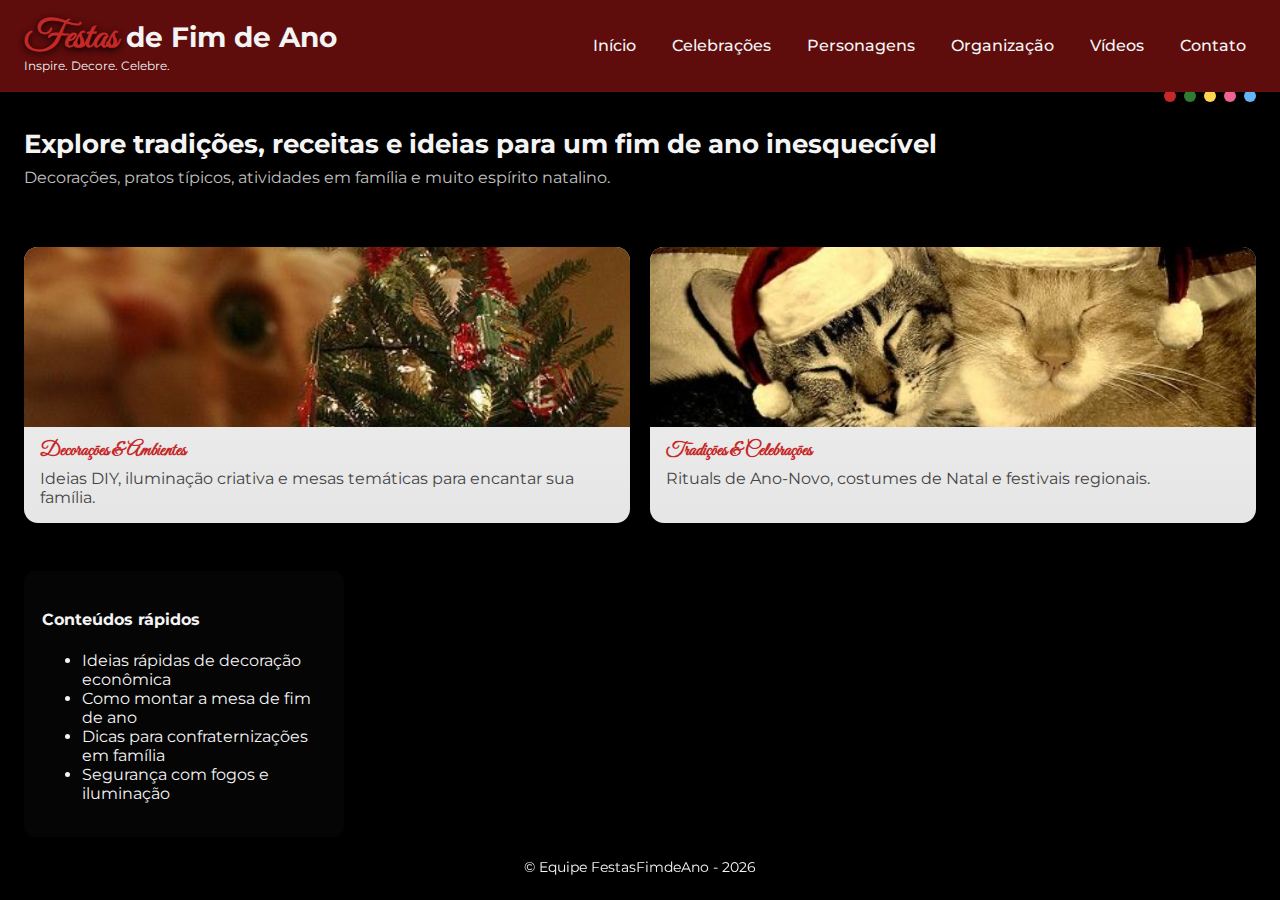
<file: index.html>
<!doctype html>
<html lang="pt-BR">
<head>
  <meta charset="utf-8">
  <meta name="viewport" content="width=device-width,initial-scale=1">
  <title>Festividades de Fim de Ano</title>
  <meta name="description" content="Ideias, tradições, receitas e decorações para as festividades de fim de ano.">
  <meta name="keywords" content="Natal, Ano Novo, decorações, receitas, festividades">
  <link rel="icon" href="data:image/svg+xml,%3Csvg xmlns='http://www.w3.org/2000/svg' viewBox='0 0 100 100'%3E%3Ccircle fill='%23c62828' cx='50' cy='50' r='45'/%3E%3Ctext x='50' y='57' font-size='42' text-anchor='middle' fill='white' font-family='sans-serif'%3E%F0%9F%8E%84%3C/text%3E%3C/svg%3E">
  <link href="https://fonts.googleapis.com/css2?family=Great+Vibes&family=Montserrat:wght@300;500;700&display=swap" rel="stylesheet">
  <link rel="stylesheet" href="./css/estilo.css">
</head>
<body>
  <div id="snow"></div>
  <header class="site-header">
    <div class="brand">
      <h1><span class="cursive">Festas</span> de Fim de Ano</h1>
      <p class="subtitle">Inspire. Decore. Celebre.</p>
    </div>
    <button id="hambtn" class="hambtn" aria-label="Abrir menu">&#9776;</button>
    <nav id="mainnav" class="mainnav">
      <ul>
        <li><a href="index.html">Início</a></li>
        <li><a href="celebracoes.html">Celebrações</a></li>
        <li><a href="personalidades.html">Personagens</a></li>
        <li><a href="organizacao.html">Organização</a></li>
        <li><a href="videos.html">Vídeos</a></li>
        <li><a href="contato.html">Contato</a></li>
      </ul>
    </nav>
  </header>

  <main>
    <section class="hero">
      <div class="hero-content">
        <h2>Explore tradições, receitas e ideias para um fim de ano inesquecível</h2>
        <p>Decorações, pratos típicos, atividades em família e muito espírito natalino.</p>
      </div>
      <div class="lights" aria-hidden="true">
        <span class="light"></span><span class="light"></span><span class="light"></span>
        <span class="light"></span><span class="light"></span>
      </div>
    </section>

    <section class="cards">
      <article class="card" onclick="location.href='organizacao.html'">
        <img src="imagens/decoracao.JPG" alt="Decorações e Ambientes">
        <h3>Decorações & Ambientes</h3>
        <p>Ideias DIY, iluminação criativa e mesas temáticas para encantar sua família.</p>
      </article>

      <article class="card" onclick="location.href='celebracoes.html'">
        <img src="imagens/tradicao.JPG" alt="Tradições e Celebrações">
        <h3>Tradições & Celebrações</h3>
        <p>Rituals de Ano-Novo, costumes de Natal e festivais regionais.</p>
      </article>
    </section>

    <aside class="related">
      <h4>Conteúdos rápidos</h4>
      <ul>
        <li>Ideias rápidas de decoração econômica</li>
        <li>Como montar a mesa de fim de ano</li>
        <li>Dicas para confraternizações em família</li>
        <li>Segurança com fogos e iluminação</li>
      </ul>
    </aside>

  </main>

  <footer class="site-footer">
    <p>&copy; Equipe FestasFimdeAno - <span id="year"></span></p>
  </footer>

  <script src="js/script.js"></script>
</body>
</html>
</file>
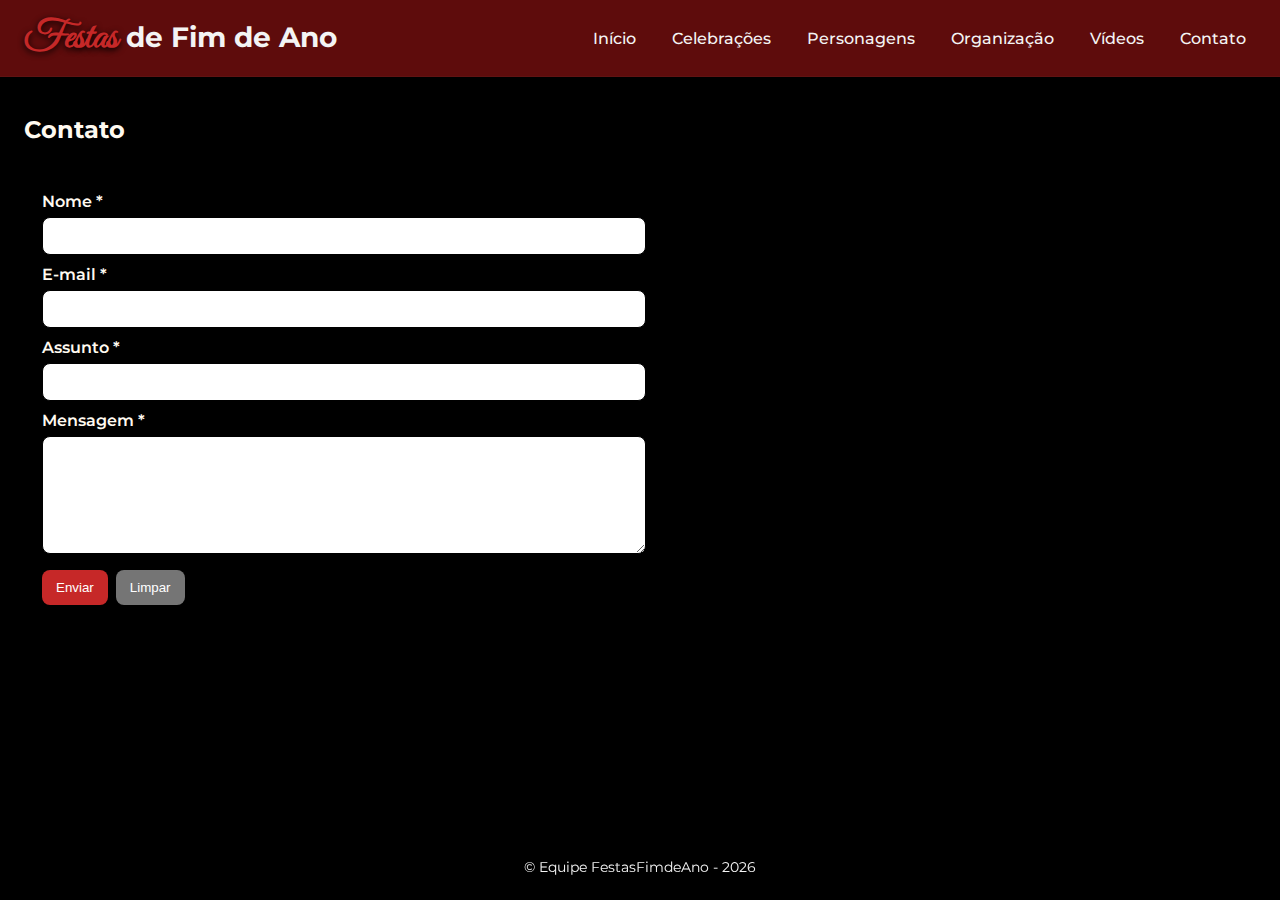
<file: contato.html>
<!doctype html>
<html lang="pt-BR">
<head>
  <meta charset="utf-8">
  <meta name="viewport" content="width=device-width,initial-scale=1">
  <title>Contato</title>
  <link href="https://fonts.googleapis.com/css2?family=Great+Vibes&family=Montserrat:wght@300;500;700&display=swap" rel="stylesheet">
  <link rel="stylesheet" href="./css/estilo.css">
  <link rel="icon" href="data:image/svg+xml,%3Csvg xmlns='http://www.w3.org/2000/svg' viewBox='0 0 100 100'%3E%3Ccircle fill='%23c62828' cx='50' cy='50' r='45'/%3E%3Ctext x='50' y='57' font-size='42' text-anchor='middle' fill='white' font-family='sans-serif'%3E%F0%9F%8E%84%3C/text%3E%3C/svg%3E">
</head>
<body>
  <div id="snow"></div>
  <header class="site-header">
    <div class="brand">
      <h1><span class="cursive">Festas</span> de Fim de Ano</h1>
    </div>
    <button id="hambtn6" class="hambtn" aria-label="Abrir menu">&#9776;</button>
    <nav id="mainnav6" class="mainnav">
      <ul>
        <li><a href="index.html">Início</a></li>
        <li><a href="celebracoes.html">Celebrações</a></li>
        <li><a href="personalidades.html">Personagens</a></li>
        <li><a href="organizacao.html">Organização</a></li>
        <li><a href="videos.html">Vídeos</a></li>
        <li><a href="contato.html">Contato</a></li>
      </ul>
    </nav>
  </header>

  <main class="container">
    <h2>Contato</h2>
    <form id="contatoForm" action="processa.html" method="get" onsubmit="return validateForm()">
      <label for="nome">Nome *</label>
      <input id="nome" name="nome" type="text" maxlength="80" required>

      <label for="email">E-mail *</label>
      <input id="email" name="email" type="email" maxlength="100" required>

      <label for="assunto">Assunto *</label>
      <input id="assunto" name="assunto" type="text" maxlength="100" required>

      <label for="mensagem">Mensagem *</label>
      <textarea id="mensagem" name="mensagem" rows="6" maxlength="1000" required></textarea>

      <div class="form-actions">
        <button type="submit">Enviar</button>
        <button type="reset">Limpar</button>
      </div>
    </form>
  </main>

  <footer class="site-footer">
    <p>&copy; Equipe FestasFimdeAno - <span id="year6"></span></p>
  </footer>
  <script src="js/script.js"></script>
</body>
</html>
</file>
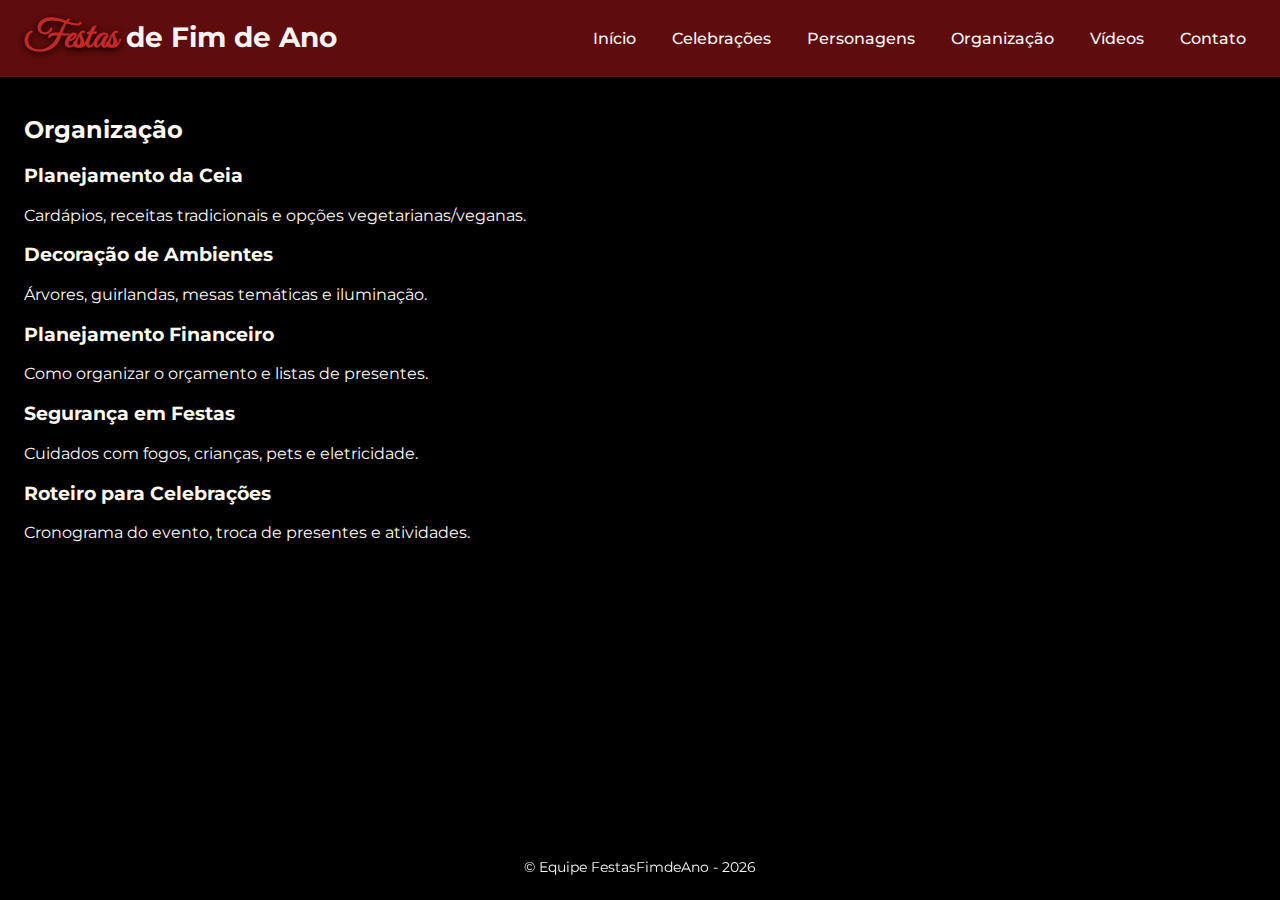
<file: organizacao.html>
<!doctype html>
<html lang="pt-BR">
<head>
  <meta charset="utf-8">
  <meta name="viewport" content="width=device-width,initial-scale=1">
  <title>Organização das Festividades</title>
  <link href="https://fonts.googleapis.com/css2?family=Great+Vibes&family=Montserrat:wght@300;500;700&display=swap" rel="stylesheet">
  <link rel="stylesheet" href="./css/estilo.css">
  <link rel="icon" href="data:image/svg+xml,%3Csvg xmlns='http://www.w3.org/2000/svg' viewBox='0 0 100 100'%3E%3Ccircle fill='%23c62828' cx='50' cy='50' r='45'/%3E%3Ctext x='50' y='57' font-size='42' text-anchor='middle' fill='white' font-family='sans-serif'%3E%F0%9F%8E%84%3C/text%3E%3C/svg%3E">
</head>
<body>
  <div id="snow"></div>
  <header class="site-header">
    <div class="brand">
      <h1><span class="cursive">Festas</span> de Fim de Ano</h1>
    </div>
    <button id="hambtn4" class="hambtn" aria-label="Abrir menu">&#9776;</button>
    <nav id="mainnav4" class="mainnav">
      <ul>
        <li><a href="index.html">Início</a></li>
        <li><a href="celebracoes.html">Celebrações</a></li>
        <li><a href="personalidades.html">Personagens</a></li>
        <li><a href="organizacao.html">Organização</a></li>
        <li><a href="videos.html">Vídeos</a></li>
        <li><a href="contato.html">Contato</a></li>
      </ul>
    </nav>
  </header>

  <main class="container">
    <h2>Organização</h2>
    <section class="info-sections">
      <article>
        <h3>Planejamento da Ceia</h3>
        <p>Cardápios, receitas tradicionais e opções vegetarianas/veganas.</p>
      </article>

      <article>
        <h3>Decoração de Ambientes</h3>
        <p>Árvores, guirlandas, mesas temáticas e iluminação.</p>
      </article>

      <article>
        <h3>Planejamento Financeiro</h3>
        <p>Como organizar o orçamento e listas de presentes.</p>
      </article>

      <article>
        <h3>Segurança em Festas</h3>
        <p>Cuidados com fogos, crianças, pets e eletricidade.</p>
      </article>

      <article>
        <h3>Roteiro para Celebrações</h3>
        <p>Cronograma do evento, troca de presentes e atividades.</p>
      </article>
    </section>
  </main>

  <footer class="site-footer">
    <p>&copy; Equipe FestasFimdeAno - <span id="year4"></span></p>
  </footer>
  <script src="js/script.js"></script>
</body>
</html>
</file>
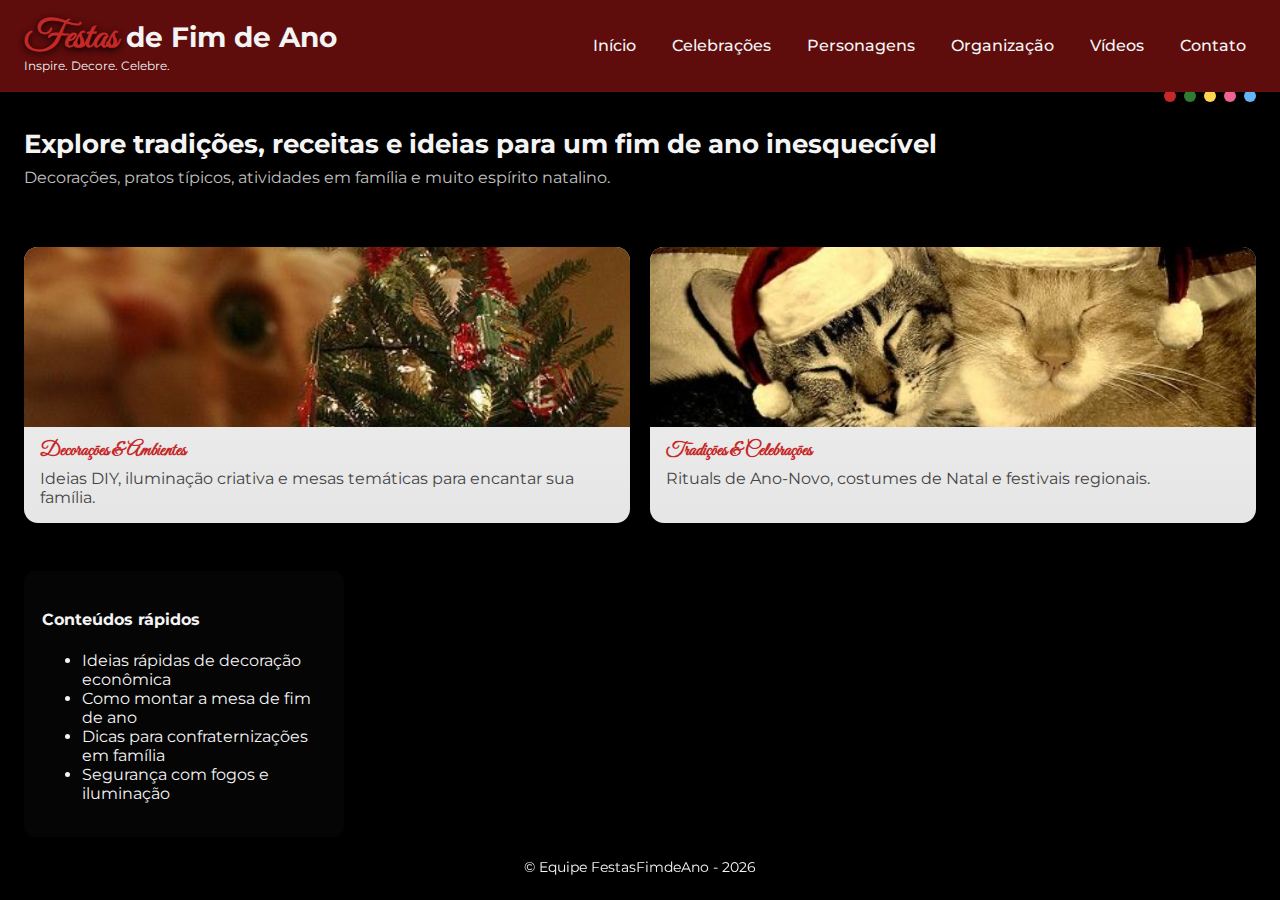
<file: processa.html>
<!doctype html>
<html lang="pt-BR">
<head>
  <meta charset="utf-8">
  <meta name="viewport" content="width=device-width,initial-scale=1">
  <title>Processando...</title>
  <link rel="stylesheet" href="./css/estilo.css">
  <link rel="icon" href="data:image/svg+xml,%3Csvg xmlns='http://www.w3.org/2000/svg' viewBox='0 0 100 100'%3E%3Ccircle fill='%23c62828' cx='50' cy='50' r='45'/%3E%3Ctext x='50' y='57' font-size='42' text-anchor='middle' fill='white' font-family='sans-serif'%3E%F0%9F%8E%84%3C/text%3E%3C/svg%3E">
</head>
<body>
  <div class="processing">
    <h2>Processando dados...</h2>
    <p>Você será redirecionado em instantes.</p>
  </div>

  <script>
    alert("Dados enviados com sucesso!");
    window.location.href = "index.html";
  </script>
</body>
</html>
</file>
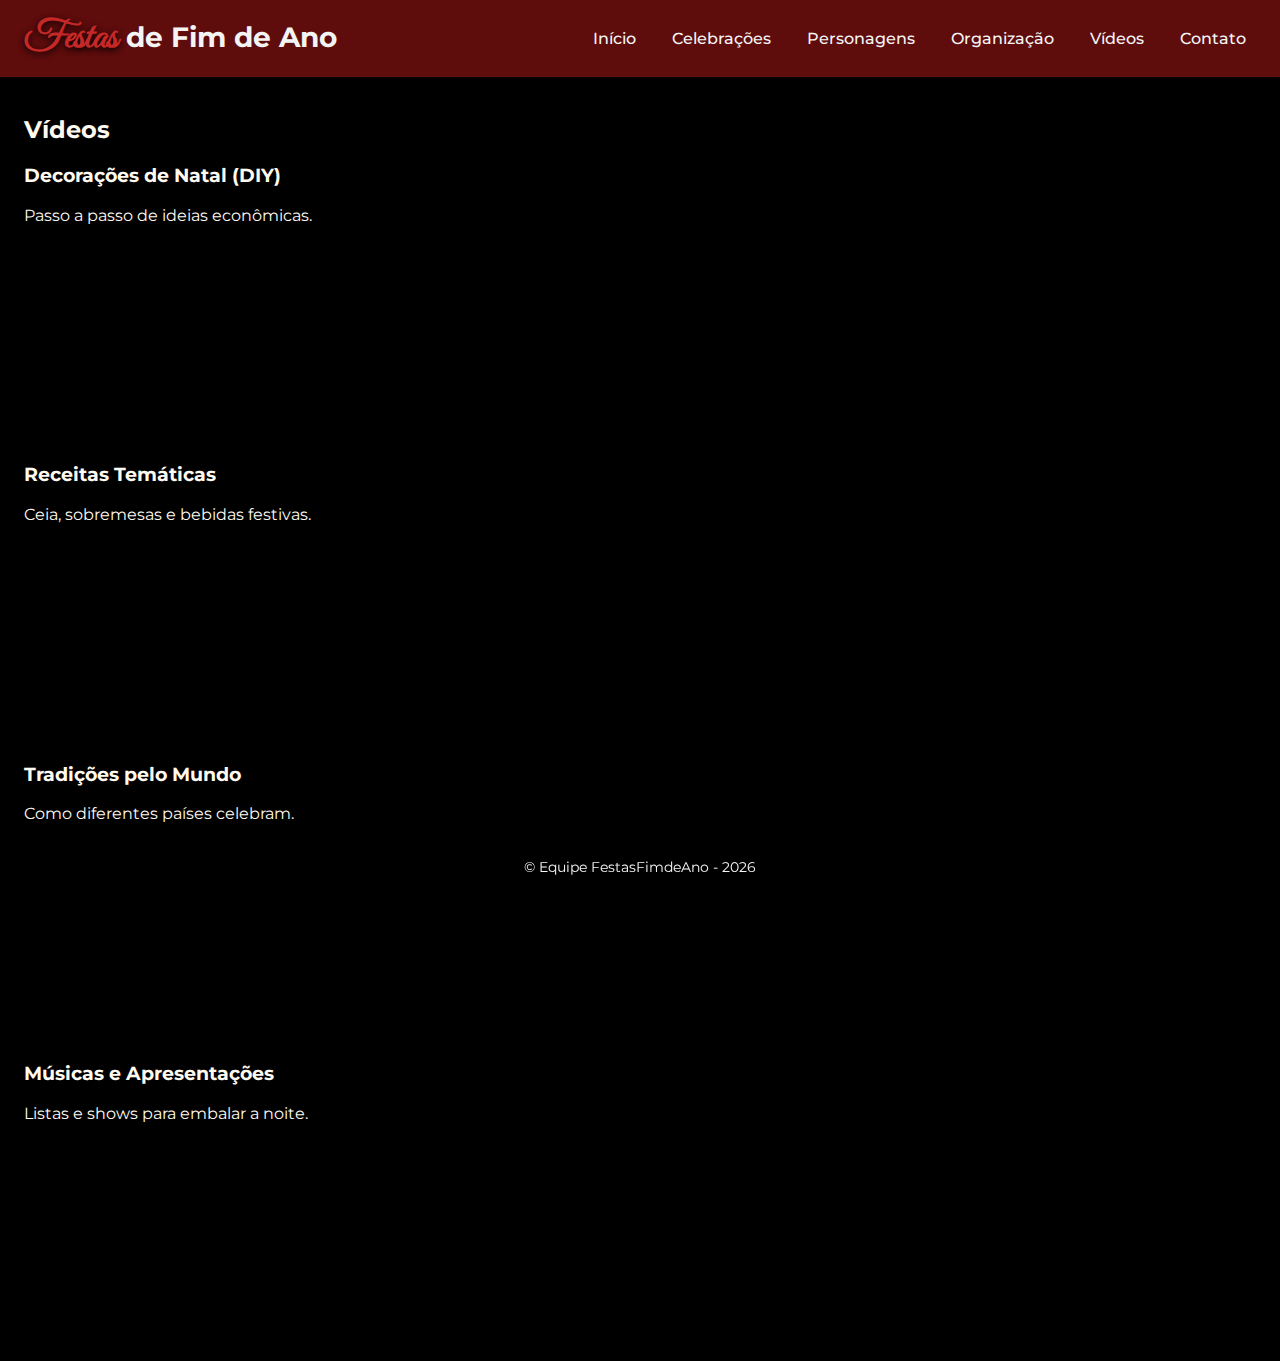
<file: videos.html>
<!doctype html>
<html lang="pt-BR">
<head>
  <meta charset="utf-8">
  <meta name="viewport" content="width=device-width,initial-scale=1">
  <title>Vídeos Temáticos</title>
  <link href="https://fonts.googleapis.com/css2?family=Great+Vibes&family=Montserrat:wght@300;500;700&display=swap" rel="stylesheet">
  <link rel="stylesheet" href="./css/estilo.css">
  <link rel="icon" href="data:image/svg+xml,%3Csvg xmlns='http://www.w3.org/2000/svg' viewBox='0 0 100 100'%3E%3Ccircle fill='%23c62828' cx='50' cy='50' r='45'/%3E%3Ctext x='50' y='57' font-size='42' text-anchor='middle' fill='white' font-family='sans-serif'%3E%F0%9F%8E%84%3C/text%3E%3C/svg%3E">
</head>
<body>
  <div id="snow"></div>
  <header class="site-header">
    <div class="brand">
      <h1><span class="cursive">Festas</span> de Fim de Ano</h1>
    </div>
    <button id="hambtn5" class="hambtn" aria-label="Abrir menu">&#9776;</button>
    <nav id="mainnav5" class="mainnav">
      <ul>
        <li><a href="index.html">Início</a></li>
        <li><a href="celebracoes.html">Celebrações</a></li>
        <li><a href="personalidades.html">Personagens</a></li>
        <li><a href="organizacao.html">Organização</a></li>
        <li><a href="videos.html">Vídeos</a></li>
        <li><a href="contato.html">Contato</a></li>
      </ul>
    </nav>
  </header>

  <main class="container">
    <h2>Vídeos</h2>
    <section class="video-grid">

      <article class="video-card">
        <h3>Decorações de Natal (DIY)</h3>
        <p>Passo a passo de ideias econômicas.</p>
        <iframe width="100%" height="200" src="https://www.youtube.com/embed/zkGFkFKqy5c?si=WCMTHwtg13iams1L" title="DIY Natal" frameborder="0" allowfullscreen></iframe>
      </article>

      <article class="video-card">
        <h3>Receitas Temáticas</h3>
        <p>Ceia, sobremesas e bebidas festivas.</p>
        <iframe width="100%" height="200" src="https://www.youtube.com/embed/rL7gjFVJBg0?si=4fi7LjlPw-_AZVmi" title="Receitas de Natal" frameborder="0" allowfullscreen></iframe>
      </article>

      <article class="video-card">
        <h3>Tradições pelo Mundo</h3>
        <p>Como diferentes países celebram.</p>
        <iframe width="100%" height="200" src="https://www.youtube.com/embed/au1ODeYQh_g?si=IFVqMBFdayzkKb2V" title="Tradições de Natal pelo Mundo" frameborder="0" allowfullscreen></iframe>
      </article>

      <article class="video-card">
        <h3>Músicas e Apresentações</h3>
        <p>Listas e shows para embalar a noite.</p>
        <iframe width="100%" height="200" src="https://www.youtube.com/embed/4cc1cZvFBzs?si=nvo4EtQfWXy5Om3W" title="Músicas de Natal" frameborder="0" allowfullscreen></iframe>
      </article>

    </section>
  </main>

  <footer class="site-footer">
    <p>&copy; Equipe FestasFimdeAno - <span id="year5"></span></p>
  </footer>
  <script src="js/script.js"></script>
</body>
</html>
</file>
<file: css/estilo.css>
:root{
  --bg:#0a462a;
  --card:#fffaf0;
  --accent:#c62828;
  --accent2:#2e7d32;
  --muted:#f4f4f4;
}

*{box-sizing:border-box}
html,body{height:100%}
body{
  margin:0;
  font-family: 'Montserrat', system-ui, -apple-system, 'Segoe UI', Roboto, 'Helvetica Neue', Arial;
  background: linear-gradient(180deg, #000000 0%, #000000 60%);
  color:#fffaf0;
  -webkit-font-smoothing:antialiased;
  -moz-osx-font-smoothing:grayscale;
  padding-bottom:60px;
}

.site-header{
  display:flex;
  align-items:center;
  justify-content:space-between;
  padding:18px 24px;
  background: rgb(94, 12, 12);
  position:sticky;
  top:0;
  z-index:40;
  border-bottom:1px solid rgb(97, 19, 19);
}
.brand h1{
  margin:0;
  font-size:28px;
  color:var(--muted);
  display:flex;
  align-items:baseline;
  gap:8px;
}
.cursive{
  font-family:'Great Vibes', cursive;
  color:var(--accent);
  font-size:40px;
  line-height:1;
  text-shadow: 0 2px 6px rgb(0, 0, 0);
}
.subtitle{margin:0;font-size:12px;color:rgb(244, 244, 244)}

.mainnav ul{
  list-style:none;margin:0;padding:0;display:flex;gap:16px;
}
.mainnav a{
  color:var(--muted);text-decoration:none;padding:8px 10px;border-radius:8px;font-weight:500;
}
.mainnav a:hover{background:rgba(255,255,255,0.03)}

.hambtn{display:none;background:none;border:none;color:var(--muted);font-size:26px}

.hero{
  padding:36px 24px;
  display:flex;
  align-items:center;
  justify-content:space-between;
  gap:20px;
}
.hero-content h2{color:var(--muted);margin:0 0 8px 0;font-size:26px}
.hero-content p{color:rgba(244,244,244,0.8);margin:0}

.lights{position:absolute;right:24px;top:90px;display:flex;gap:8px}
.light{
  width:12px;height:12px;border-radius:50%;display:inline-block;
  box-shadow:0 0 8px rgba(0,0,0,0.6);
  animation:twinkle 3s infinite;
}
.light:nth-child(1){background:var(--accent);animation-delay:0s}
.light:nth-child(2){background:var(--accent2);animation-delay:.3s}
.light:nth-child(3){background:#ffd54f;animation-delay:.6s}
.light:nth-child(4){background:#f06292;animation-delay:.9s}
.light:nth-child(5){background:#64b5f6;animation-delay:1.2s}
@keyframes twinkle{0%,100%{opacity:.3;transform:scale(.9)}50%{opacity:1;transform:scale(1.1)}}

.cards{display:flex;gap:20px;padding:24px;align-items:stretch;flex-wrap:wrap}
.card{
  background:linear-gradient(180deg, rgba(255,255,255,0.95), rgba(255,255,255,0.9));
  border-radius:14px;box-shadow:0 6px 18px rgba(2,2,2,0.5);
  width:calc(50% - 10px);cursor:pointer;overflow:hidden;
  transition:transform .25s ease, box-shadow .25s ease;
}
.card img{width:100%;height:180px;object-fit:cover;display:block}
.card h3{margin:12px 16px 6px 16px;font-family:'Great Vibes', cursive;color:var(--accent)}
.card p{margin:0 16px 16px 16px;color:#444}

.related{background:rgba(255,255,255,0.02);padding:18px;border-radius:10px;margin:24px;max-width:320px;color:var(--muted)}
.container{padding:18px 24px}

.grid-cards{display:grid;grid-template-columns:repeat(auto-fit,minmax(220px,1fr));gap:18px}

.person-card img, .info-card img{width:100%;height:140px;object-fit:cover;border-radius:8px}
.person-card h3, .info-card h3{margin:8px 0 4px 0;color:var(--accent)}

form{max-width:640px;background:rgba(0, 0, 0, 0.95);padding:18px;border-radius:10px}
label{display:block;margin-top:10px;font-weight:600}
input,textarea{width:100%;padding:10px;border-radius:8px;border:1px solid #000000;margin-top:6px;font-size:14px;}
.form-actions{display:flex;gap:8px;margin-top:12px}
button{background:var(--accent);color:rgb(255, 255, 255);border:none;padding:10px 14px;border-radius:8px;cursor:pointer}
button[type="reset"]{background:#757575}

.site-footer{position:fixed;left:0;right:0;bottom:0;background:rgba(110, 15, 15, 0);color:var(--muted);padding:10px;text-align:center;font-size:14px}

#snow{pointer-events:none;position:fixed;left:0;top:0;right:0;bottom:0;z-index:10}

@media (max-width:768px){
  .cards{flex-direction:column}
  .card{width:100%}
  .lights{display:none}
  .hambtn{display:inline-block}
  .mainnav{position:fixed;left:-100%;top:0;bottom:0;background:linear-gradient(180deg,#071021,#071b1a);width:260px;padding:60px 20px;transition:left .3s ease;z-index:60}
  .mainnav.open{left:0}
  .mainnav ul{flex-direction:column;gap:12px}
}

@media (max-width:480px){
  .cursive{font-size:34px}
  .brand h1{font-size:22px}
  .hero{flex-direction:column;align-items:flex-start}
}
</file>
